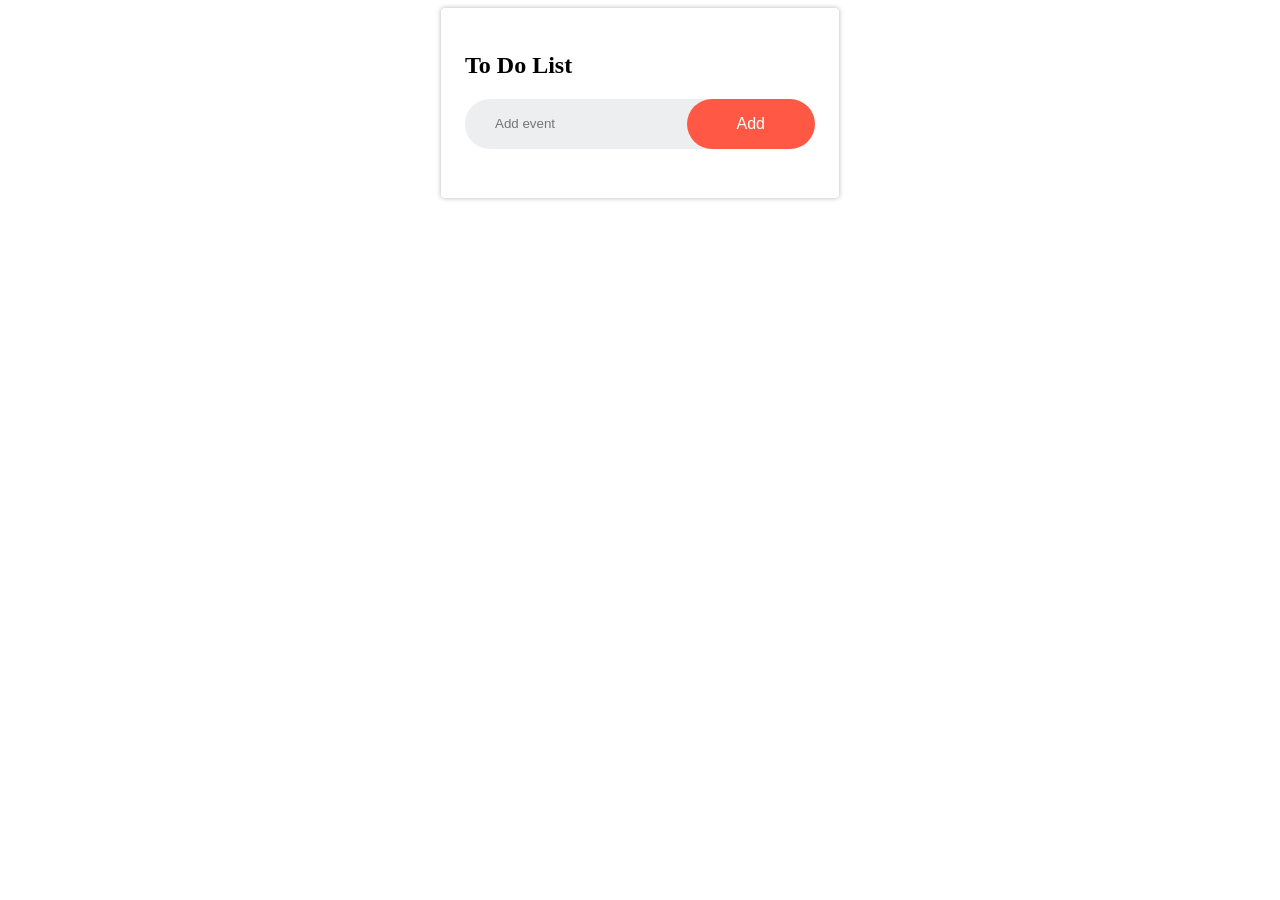
<file: index.html>
<!DOCTYPE html>
<html lang="en">
<head>
    <link rel="stylesheet" href="style.css">
    <meta charset="UTF-8">
    <meta name="viewport" content="width=device-width, initial-scale=1.0">
    <title></title>
</head>
<body>
    <div class="container">
        <div class="todo-app">
            <h2 class="">To Do List</h2>
            <div class="row">
                <input type="text" id="inputText" placeholder="Add event"/>
                <button onclick="addTask()">Add</button>
            </div> 
            <ul id="list-container">
                
            </ul>
        </div>
    </div>
    <script src="script.js"></script>
</body>
</html>
</file>
<file: style.css>
.todo-app{
    /*top and bottom set to zero, right and left set to auto*/
  margin: 0 auto;
  padding: 1.5em;
  width: 80%;
  max-width: 350px;
  height: 50%;
  background: #fff;
  box-shadow: 0 0 5px rgba(0, 0, 0, 0.3);
  border-radius: 4px;
  overflow: hidden;
}


.row{
    display: flex;
    align-items: center;
    justify-content: space-between;
    background: #edeef0;
    border-radius: 30px;
    padding-left: 20px;
    margin-bottom: 25px;
}

input{
    flex: 1;
    border:none;
    outline: none;
    background-color: transparent;
    padding: 10px;
}

button{
    border:none;
    outline: none;
    /*16px=>top and bottom 50px=>left and right*/
    padding: 16px 50px;
    background: #ff5945;
    color: #fff;
    font-size: 16px;
    cursor: pointer;
    border-radius: 40px;
}


ul li{
    list-style: none;
    font-size: 17px;
    padding: 12px 8px 12px 50px;
    user-select: none;
    cursor: pointer;
    position: relative;
}

ul li::before{
    content: '';
    position: absolute;
    height: 28px;
    width: 28px;
    border-radius: 50%;
    background-image: url("images/unchecked.png");
    background-size: cover;
    background-position: center;
    top: 12px;
    left: 8px;
}

ul li.checked{
    color: #555;
    text-decoration: line-through;
}

ul li.checked::before{
    background-image: url("images/checked.png");
}

ul li span{
    position: absolute;
    right: 0;
    top: 5px;
    width: 40px;
    height: 40px;
    font-size: 22px;
    color: #555;
    line-height: 40px;
    text-align: center;
    border-radius: 50%;
}

ul li span:hover{
    background: #edeef0;
}
</file>
